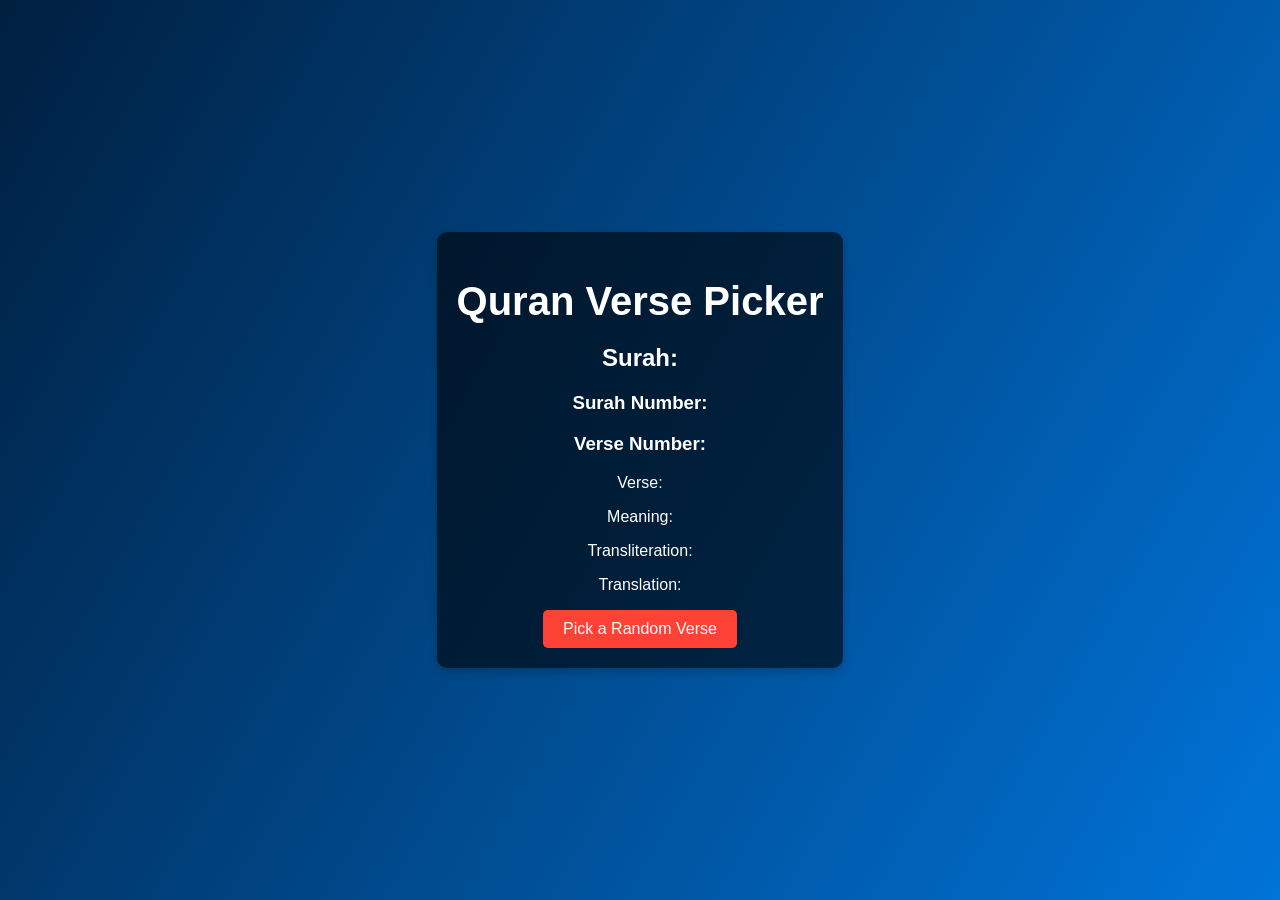
<file: index.html>
<!DOCTYPE html>
<html lang="en">
<head>
  <meta charset="UTF-8">
  <meta name="viewport" content="width=device-width, initial-scale=1.0">
  <title>Quran Verse Game</title>
  <link rel="stylesheet" href="styles.css"> <!-- Link to external CSS -->
</head>
<body>
  <div class="container">
    <h1>Quran Verse Picker</h1>
    <div class="verse-display">
      <h2 id="surahName">Surah: </h2>
      <h3 id="surahNumber">Surah Number: </h3> <!-- Changed from Chapter Number -->
      <h3 id="verseNumber">Verse Number: </h3> <!-- Added Verse Number -->
      <p id="verseText">Verse: </p>
      <p id="verseMeaning">Meaning: </p>
      <p id="verseTransliteration">Transliteration: </p>
      <p id="verseTranslation">Translation: </p>
    </div>
    <button id="rollButton">Pick a Random Verse</button>
  </div>

  <script src="script.js"></script>
</body>
</html>
</file>
<file: styles.css>
body {
  font-family: Arial, sans-serif;
  background: linear-gradient(120deg, #001f3f, #0074D9);
  color: #FFFFFF;
  margin: 0;
  padding: 0;
  display: flex;
  justify-content: center;
  align-items: center;
  height: 100vh;
}

.container {
  text-align: center;
  padding: 20px;
  border-radius: 10px;
  box-shadow: 0 4px 8px rgba(0, 0, 0, 0.2);
  background: rgba(0, 0, 0, 0.6);
}

h1 {
  font-size: 2.5rem;
  margin-bottom: 20px;
}

#ayah {
  font-size: 1.8rem;
  margin: 20px 0;
  font-weight: bold;
}

#translation {
  font-size: 1.2rem;
  margin-bottom: 20px;
  font-style: italic;
}

#details {
  font-size: 1rem;
  margin-bottom: 20px;
}

#rollButton {
  padding: 10px 20px;
  font-size: 1rem;
  background-color: #FF4136; /* Red button */
  color: white;
  border: none;
  border-radius: 5px;
  cursor: pointer;
  transition: background-color 0.3s ease;
}

#rollButton:hover {
  background-color: #FF6347; /* Lighter red on hover */
}
</file>
